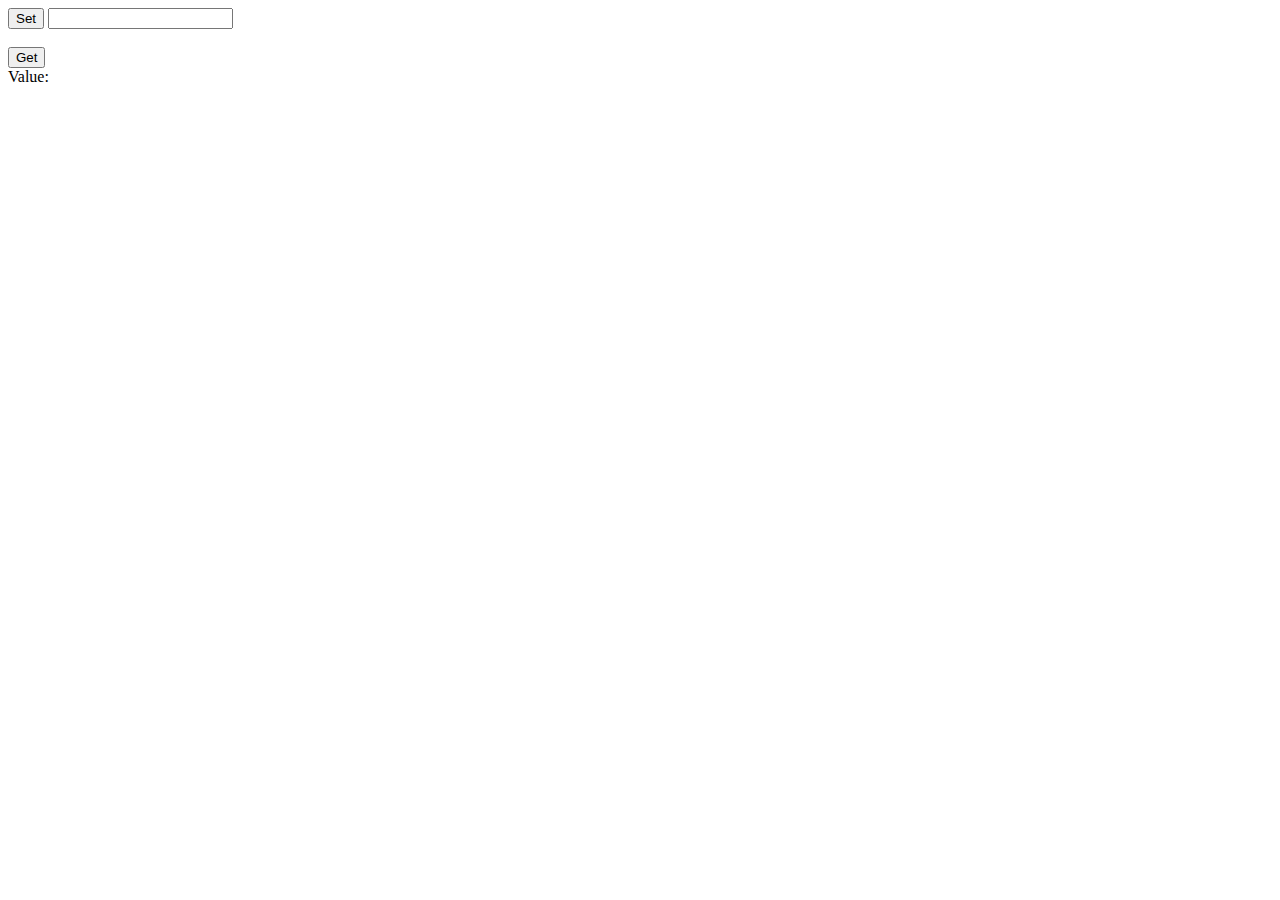
<file: storage-expires.html>
<!DOCTYPE html>
<html lang="en">
<head>
    <meta charset="UTF-8">
    <meta name="viewport" content="width=device-width, initial-scale=1.0">
    <title>LocalStorage Expiry Example</title>
</head>
<body>
    <button id="btn-set">Set</button>
    <input id="input-set" />
    <br />
    <br />

    <button id="btn-get">Get</button>
    <div>Value: <span id="value"></span></div>

    <script type="text/javascript">
        const btnSet = document.getElementById('btn-set');
        const btnGet = document.getElementById('btn-get');
        const inputSet = document.getElementById('input-set');
        const valueDisplay = document.getElementById('value');


        btnSet.addEventListener('click', () => {
            setWithExpiry('myKey', inputSet.value, 5000);   
        })

        btnGet.addEventListener('click', () => {
            const value = getWithExpiry('myKey');
            valueDisplay.innerHTML = value;
        })

        function setWithExpiry(key, value, ttl) {
            const now = new Date();

            const item = {
                value: value,
                expiry: now.getTime() + ttl,
            }

            localStorage.setItem(key, JSON.stringify(item));
        }

        function getWithExpiry(key) {
            const itemStr = localStorage.getItem(key);

            if (!itemStr) return null;

            const item = JSON.parse(itemStr);
            const now = new Date();

            // 对比有效时间和当前时间
            if (now.getTime() > item.expiry) {
                console.log('已过期');
                localStorage.removeItem(key);
                return null;
            }

            return item.value;
        }
    </script>
</body>
</html>
</file>
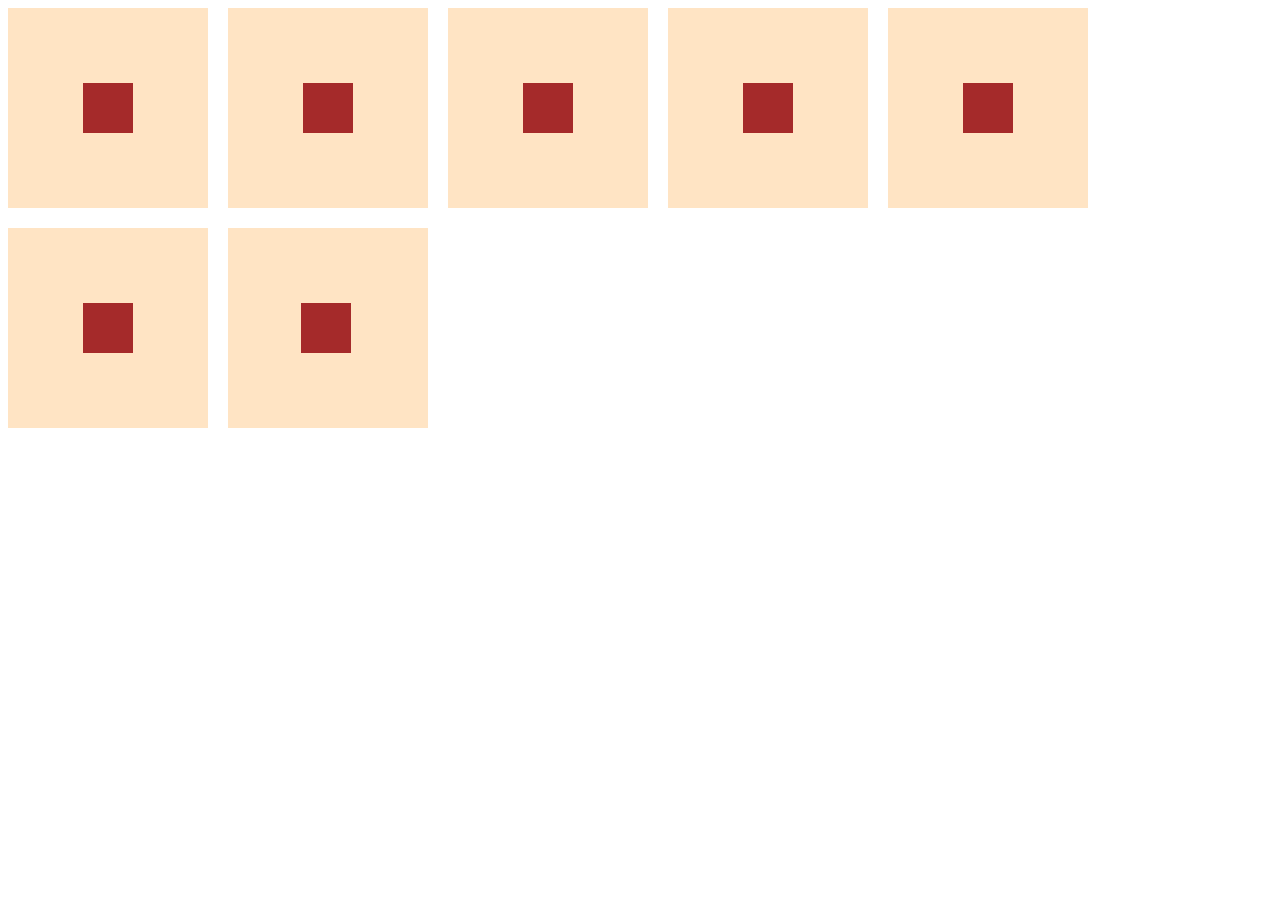
<file: css-demo/center.html>
<!DOCTYPE html>
<html lang="en">
  <head>
    <meta charset="UTF-8" />
    <meta http-equiv="X-UA-Compatible" content="IE=edge" />
    <meta name="viewport" content="width=device-width, initial-scale=1.0" />
    <title>水平垂直居中</title>
    <link rel="stylesheet" href="./center.css" />
  </head>
  <body>
    <div class="wrapper">
      <div class="container con1">
        <div class="box box1"></div>
      </div>

      <div class="container con2">
        <div class="box box2"></div>
      </div>

      <div class="container con3">
        <div class="box box3"></div>
      </div>

      <div class="container con4">
        <div class="box box4"></div>
      </div>

      <div class="container con5">
        <div class="box box5"></div>
      </div>

      <div class="container con6">
        <div class="box box6"></div>
      </div>

      <div class="container con7">
        <div class="box box7"></div>
      </div>

    </div>
  </body>
</html>
</file>
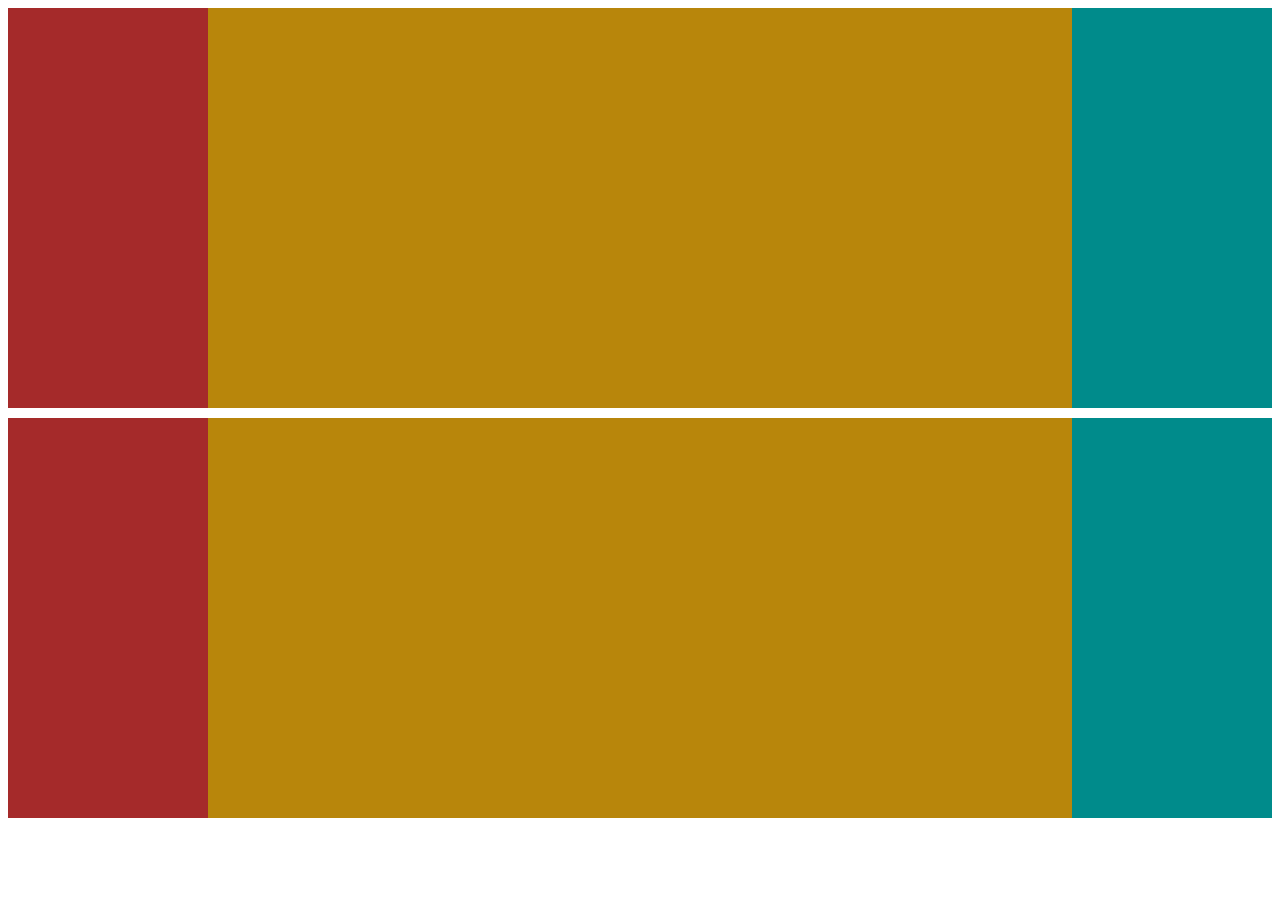
<file: css-demo/three-columns.html>
<!DOCTYPE html>
<html lang="en">
<head>
    <meta charset="UTF-8">
    <meta http-equiv="X-UA-Compatible" content="IE=edge">
    <meta name="viewport" content="width=device-width, initial-scale=1.0">
    <title>three-columns</title>
    <link rel="stylesheet" href="./css/three-columns.css">
</head>
<body>
    <div class="container flex">
        <div class="left"></div>
        <div class="right"></div>
        <div class="center"></div>
    </div>

    <div class="container float">
        <div class="left"></div>
        <div class="right"></div>
        <div class="center"></div>
    </div>
</body>
</html>
</file>
<file: css-demo/center.css>
.wrapper {
  display: flex;
  flex-wrap: wrap;
}
.container {
  width: 200px;
  height: 200px;
  margin: 0 20px 20px 0;
  background-color: bisque;
}

.box {
  width: 50px;
  height: 50px;
  background-color: brown;
}

/* 绝对定位 + margin：auto */
.con1 {
  position: relative;
}
.box1 {
  position: absolute;
  left: 0;
  right: 0;
  top: 0;
  bottom: 0;
  margin: auto;
}

/* 绝对定位 + 负margin值 */
.con2 {
  position: relative;
}

.box2 {
  position: absolute;
  left: 50%;
  top: 50%;
  margin-left: -25px;
  margin-top: -25px;
}

/* 绝对定位 + transform translate负百分比值（相对自身值） */
.con3 {
  position: relative;
}

.box3 {
  position: absolute;
  left: 50%;
  top: 50%;
  transform: translate(-50%, -50%);
}

/* inline-block */
.con4 {
  text-align: center;
  line-height: 200px;
  font-size: 0;
}
.box4 {
  display: inline-block;
  vertical-align: middle;
}

/* flex */
.con5 {
  display: flex;
  justify-content: center;
  align-items: center;
}

/* 绝对定位 + calc计算 */
.con6 {
  position: relative;
}
.box6 {
  position: absolute;
  left: calc(50% - 25px);
  top: calc(50% - 25px);
}

/* 伪元素实现 */
.con7 {
  text-align: center;
}
.con7::after {
  content: "";
  display: inline-block;
  height: 100%;
  vertical-align: middle;
}

.box7 {
  display: inline-block;
  vertical-align: middle;
}
</file>
<file: css-demo/css/three-columns.css>
.container {
  height: 400px;
  margin-bottom: 10px;
}
.container div {
  height: 100%;
}

.left {
  background-color: brown;
}

.right {
  background-color: darkcyan;
}

.center {
  background-color: darkgoldenrod;
}

.flex {
  display: flex;
}
.flex .left, .flex .right {
  flex: 0;
  flex-basis: 200px;
}
.flex .left {
  order: 0;
}
.flex .right {
  order: 2;
}
.flex .center {
  flex: 1;
  order: 1;
}

.float .left, .float .right {
  float: left;
  width: 200px;
}
.float .right {
  float: right;
}
.float .center {
  margin-left: 200px;
  margin-right: 200px;
}

/*# sourceMappingURL=three-columns.css.map */
</file>
